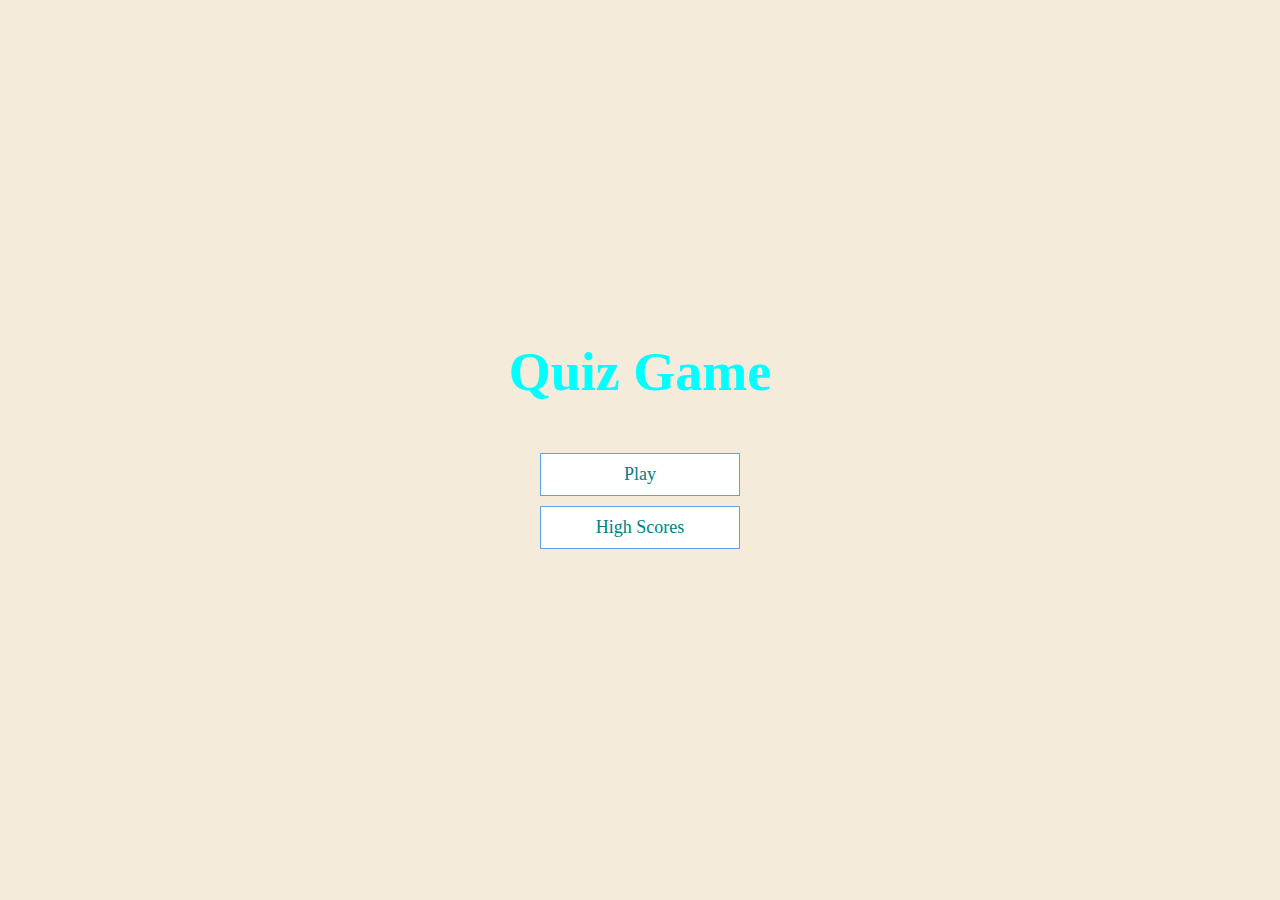
<file: index.html>
<!DOCTYPE html>
<html lang="en">
    <hea>
        <meta charset="utf-8" />
        <meta name="viewport" content="width=device-width, initial-scale=1.0" />
        <meta http-equiv="X-UA Compatible" content="IE=edge,chrome=1" />
        <title>Quick Quiz</title>
        <link rel="stylesheet" href="app.css" />
    </head>
    
    <body>
        <!-- .container creates a div with class="container" and #container creates a div with id="container"-->
        <div class="container">
            <div id="home" class="flex-center flex-column">
            <h1>Quiz Game</h1>
            <a class="btn" href="/game.html">Play</a>
            <a class="btn" href="/highScores.html">High Scores</a>
            </div>
        </div>
    </body>
</html>
</file>
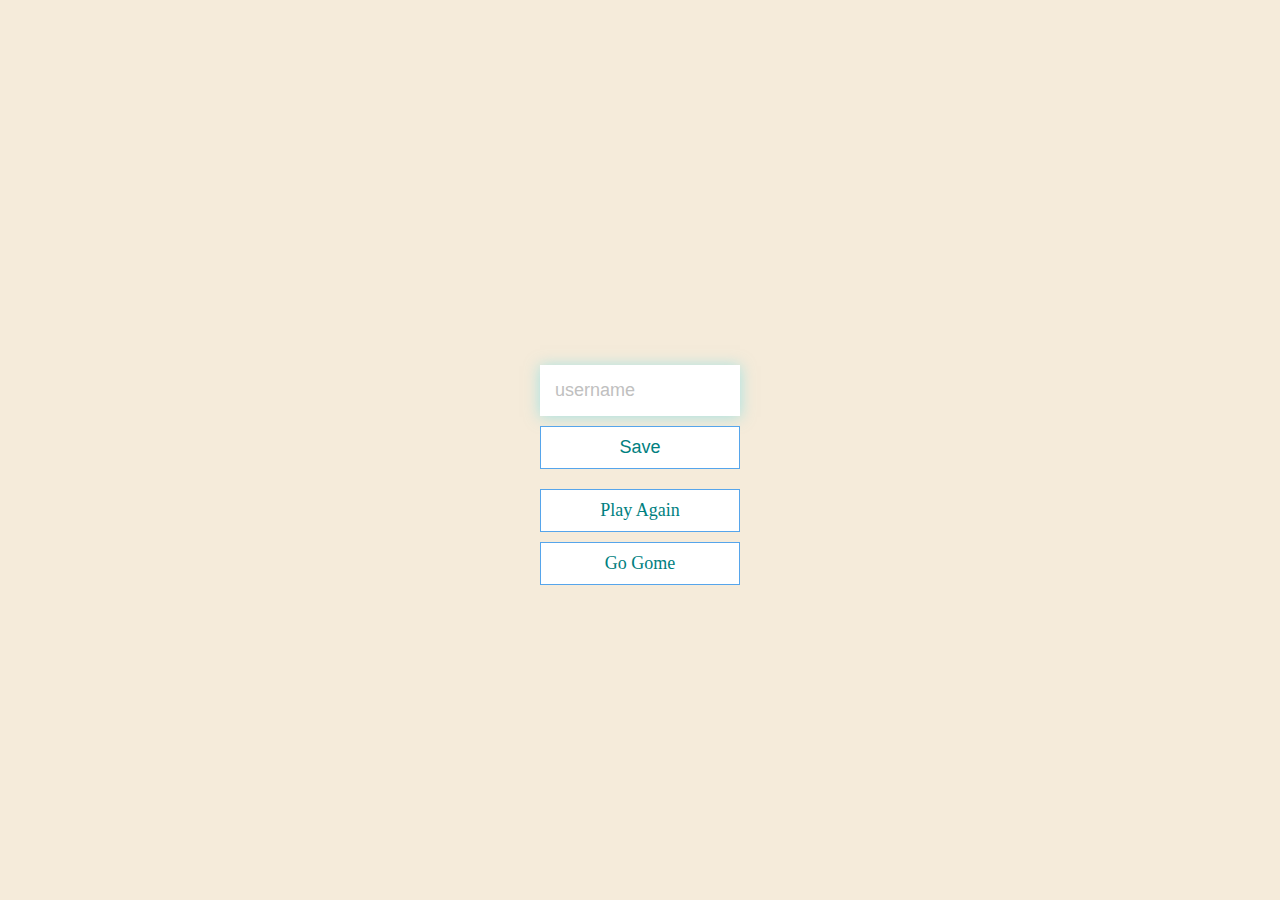
<file: end.html>
<!DOCTYPE html>
<html lang="en">
<head>
    <meta charset="UTF-8">
    <meta name="viewport" content="width=device-width, initial-scale=1.0">
    <meta http-equiv="X-UA Compatible" content="IE=edge,chrome=1" />
    <title>Congrats</title>
    <link rel="stylesheet" href="app.css" />
</head>
<body>
    <div class="container">
        <div id="end" class="flex-center flex-column">
            <h1 id="finalScore"> 0 </h1>
            <form>
                <input 
                    type="text"
                    name="username"
                    id="username"
                    placeholder="username"
                />
                <button
            type="submit"
            class="btn"
            id="saveScoreBtn"
            onclick="saveHighScore(event)" disabled
            >
             Save  
           </button>
           </form>    
           <a class="btn" href="/game.html">Play Again</a>
           <a class="btn" href="/">Go Gome</a>       
        </div>
    </div>
    <script src="end.js"></script>
</body>
</html>
</file>
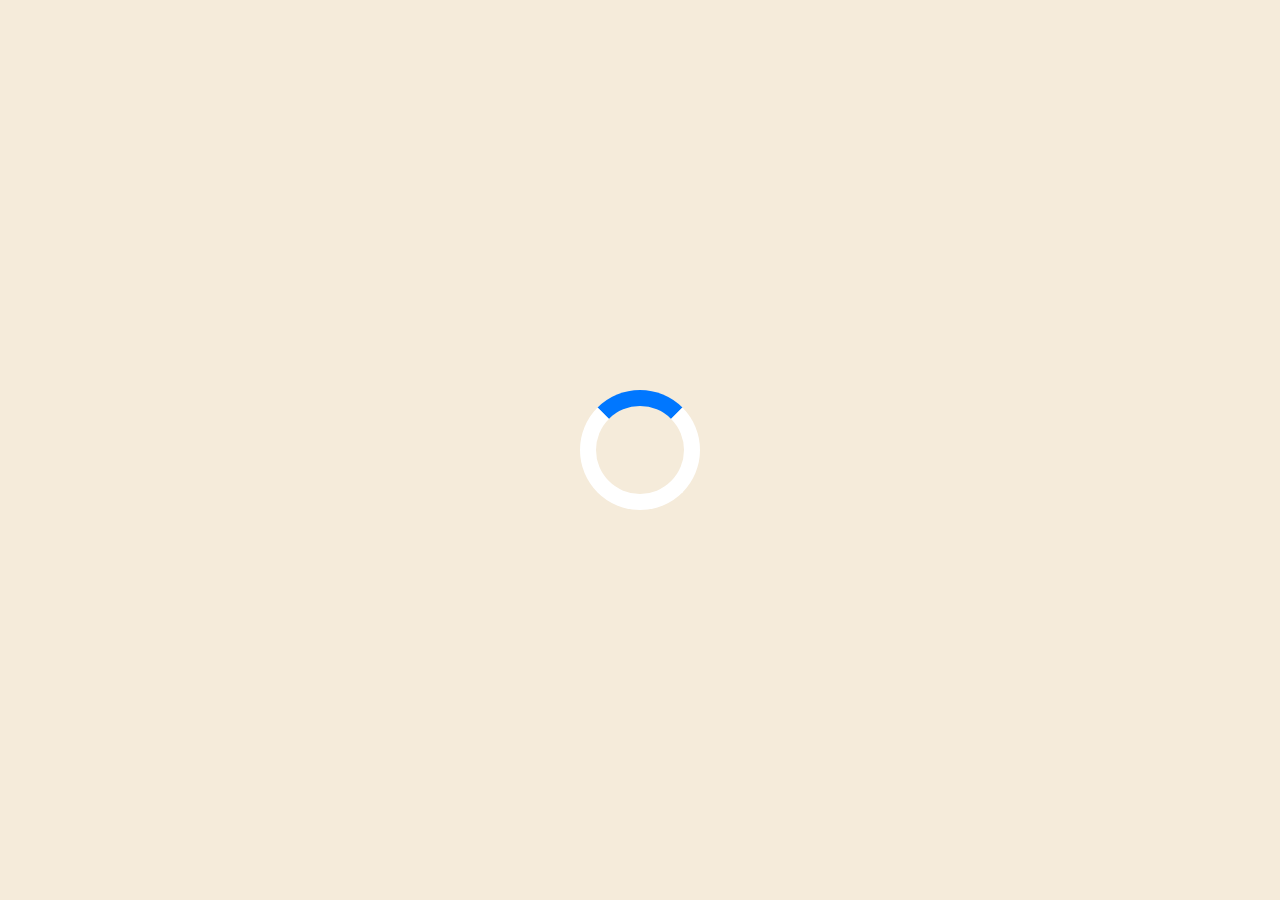
<file: game.html>
<!DOCTYPE html>
<html lang="en">
<head>
    <meta charset="UTF-8">
    <meta name="viewport" content="width=device-width, initial-scale=1.0">
    <meta http-equiv="X-UA Compatible" content="IE=edge,chrome=1" />
    <link rel="stylesheet" href="app.css" />
    <link rel="stylesheet" href="game.css" />
    <title>Quick Quiz - Play</title>
</head>
<body>
    <div class="container">
        <div id="loader"></div>
        <div id="game" class="justify-center flex-column hidden">
            <div id="hud">
                <div id="hud-item">
                    <p id="progressText" class="hud-prefix">
                        Question
                    </p>
                    <div id="progressBar">
                        <div id="progressBarFull">

                        </div>
                    </div>
                        
                    </h1>                    
                </div>
                <div id="hud-item">
                    <p class="hud-prefix">
                        Score
                    </p>
                    <h1 class="hud-main-text" id="score">
                        0
                    </h1>                    
                </div>   
            </div>
            <h2 id="question"></h2>
            <div class="choice-container">
                <p class="choice-prefix">A</p>
                <p class="choice-text" data-number="1"></p>
            </div>
            <div class="choice-container">
                <p class="choice-prefix">B</p>
                <p class="choice-text" data-number="2"></p>
            </div>
            <div class="choice-container">
                <p class="choice-prefix">C</p>
                <p class="choice-text" data-number="3"></p>
            </div>
            <div class="choice-container">
                <p class="choice-prefix">D</p>
                <p class="choice-text" data-number="4"></p>
            </div>
        </div>
    </div>
    <script src="game.js"></script>
</body>
</html>
</file>
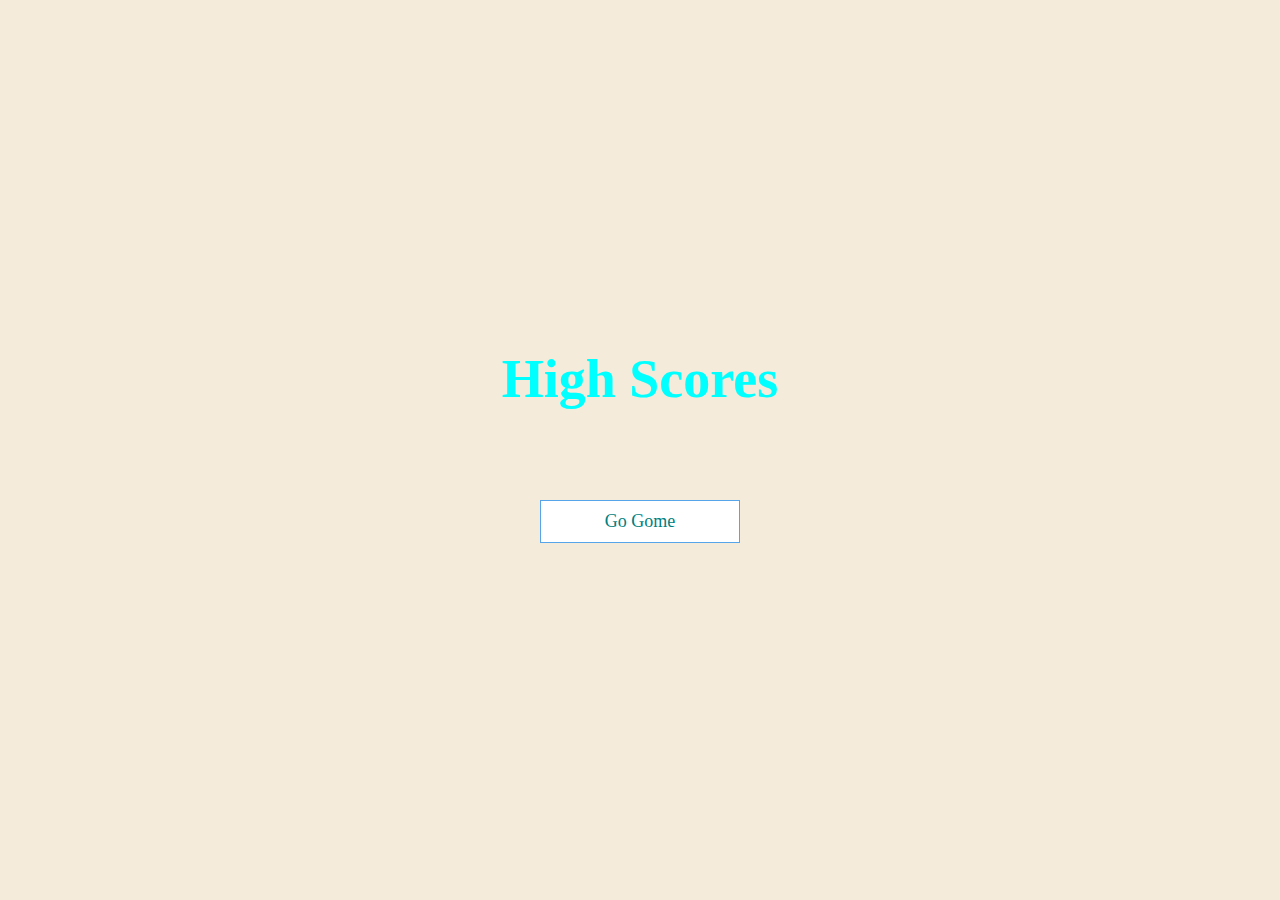
<file: highscores.html>
<!DOCTYPE html>
<html lang="en">
<head>
    <meta charset="UTF-8">
    <meta name="viewport" content="width=device-width, initial-scale=1.0">
    <meta http-equiv="X-UA Compatible" content="IE=edge,chrome=1" />
    <title>High Scores</title>
    <link rel="stylesheet" href="app.css" />
    <link rel="stylesheet" href="highscores.css"/>
</head>
<body>
    <div class="container">
        <div id="highScores" class="flex-center flex-column">
            <h1 id="finalScore"> High Scores </h1>
           <ul id="highScoresList"></ul>
           <a class="btn" href="/">Go Gome</a>       
        </div>
    </div>
    <script src="highscores.js"></script>
</body>
</html>
</file>
<file: app.css>
:root {
    background-color: #f5ebda;
    font-size: 62.5%;
}

* {
    box-sizing: border-box;
    margin: 0;
    padding: 0;
    color: #333333;
}

h1, h2, h3, h4 {
    margin-bottom: 1rem;
}

h1 {
    font-size: 5.4rem;
    color: cyan;
    margin-bottom: 5rem;
}

h1 > span {
    font-size: 2.4rem;
    font-weight: 500;
}

h2 {
    font-size: 4.2rem;
    margin-bottom: 4rem;
    font-weight: 700;
}

h3 {
    font-size: 4.2rem;
    margin-bottom: 4rem;
    
}

/* Utilities */

.container {
    width: 100vw;
    height: 100vh;
    display: flex;
    justify-content: center;
    align-items: center;
    max-width: 80rem;
    margin: 0 auto;
    padding: 2rem;
}

.container > * {
    width: 100%;
}

.flex-column {
    display: flex;
    flex-direction: column;
}

.flex-center {
    justify-content: center;
    align-items: center;
}

.justify-center {
    justify-content:center;
}

.text-center {
    text-align: center;
}

.hidden {
    display: none;
}

/* BUTTONS */

.btn {
    font-size: 1.8rem;
    padding: 1rem 0;
    width: 20rem;
    text-align: center;
    border: 0.1rem solid #56a5eb;
    margin-bottom: 1rem;
    text-decoration: none;
    color: teal;
    background-color: white;
}

.btn:hover {
    cursor: pointer;
    box-shadow: 0 0.4rem 1.4rem 0 rgba(86, 185, 235, 0.5);
    transform: translateY(-0.1rem);
    transition: transform 150ms;
}

.btn[disabled]:hover {
    cursor: not-allowed;
    box-shadow:  none;
    transform: none;
}

/* Form */
form {
    width: 100%;
    display: flex;
    padding: 1rem;
    flex-direction: column;
    align-items: center;
 
 }
 /* Input */
 input {
     margin-bottom: 1rem;
     width: 20rem;
     padding: 1.5rem;
     font-size: 1.8rem;
     border: none;
     box-shadow: 0 0.1rem 1.4rem  0 rgba(86, 218, 235, 0.5)
 }

 input::placeholder {
     color: silver;
 }
</file>
<file: game.css>
.choice-container {
    display: flex;
    margin-bottom: 0.5rem;
    width: 100%;
    font-size: 1.8 rem;
    border: 0.1rem solid rgb(0, 195, 255);
    background-color: white;
}

.choice-container:hover {
    cursor: pointer;
    box-shadow: 0 0.4rem 1.4rem 0 rgba(86, 185, 235, 0.5);
    transform: translateY(-0.1rem);
    transition: transform 150ms;
}

.choice-prefix {
    padding: 1.5rem 2.5rem;
    background-color: steelblue;
    color: white;
}

.choice-text {
    padding: 1.5rem;
    width: 100%;
}

.correct {
    background-color: green;
}

.incorrect {
    background-color:  red;
}

/* HUD */

#hud {
    display: flex;
    justify-content: space-between;
}

.hud-prefix {
    text-align: center;
    font-size: 2rem;
}

.hud-main-text {
    text-align: center;
}

#progressBar {
    width: 20rem;
    height: 4rem;
    border:0.3rem solid seagreen;
    margin-top: 1rem;
}

#progressBarFull {
    height: 3.4rem;
    background-color: rgb(0, 195, 255);
    width: 0%;
}

/* Form */
form {
   width: 100%;
   display: flex;
   padding: 1rem;
   flex-direction: column;
   align-items: center;

}
/* Input */
input {
    margin-bottom: 1rem;
    width: 20rem;
    padding: 1.5rem;

    font-size: 1.8rem;
    border: none;
    box-shadow: 0 0.1rem 1.4rem  0 rgba(86, 185, 235, 0.5);
}

/* loader*/
#loader {
    border: 1.6rem solid white;
    border-radius: 50%;
    border-top: 1.6rem solid rgb(0, 119, 255);
    width: 12rem;
    height: 12rem;
    animation: spin 2s linear infinite;
}

@keyframes spin {
    0% {
        transform: rotate(0deg);
    }
    100% {
        transform: rotate(360deg);
    }
}
</file>
<file: highscores.css>
#highScoresList {
    list-style: none;
    padding-left: 0;
    margin-bottom: 4rem;
}    

.high-score {
    font-size: 2rem;
    margin-bottom: 0.5;
    font-family: 'Courier New', Courier, monospace;
    text-shadow: 0 1rem 2rem 0 red ;
}

high-score:hover{
    transform: scale(1);
    text-decoration-color: royalblue;
}
</file>
